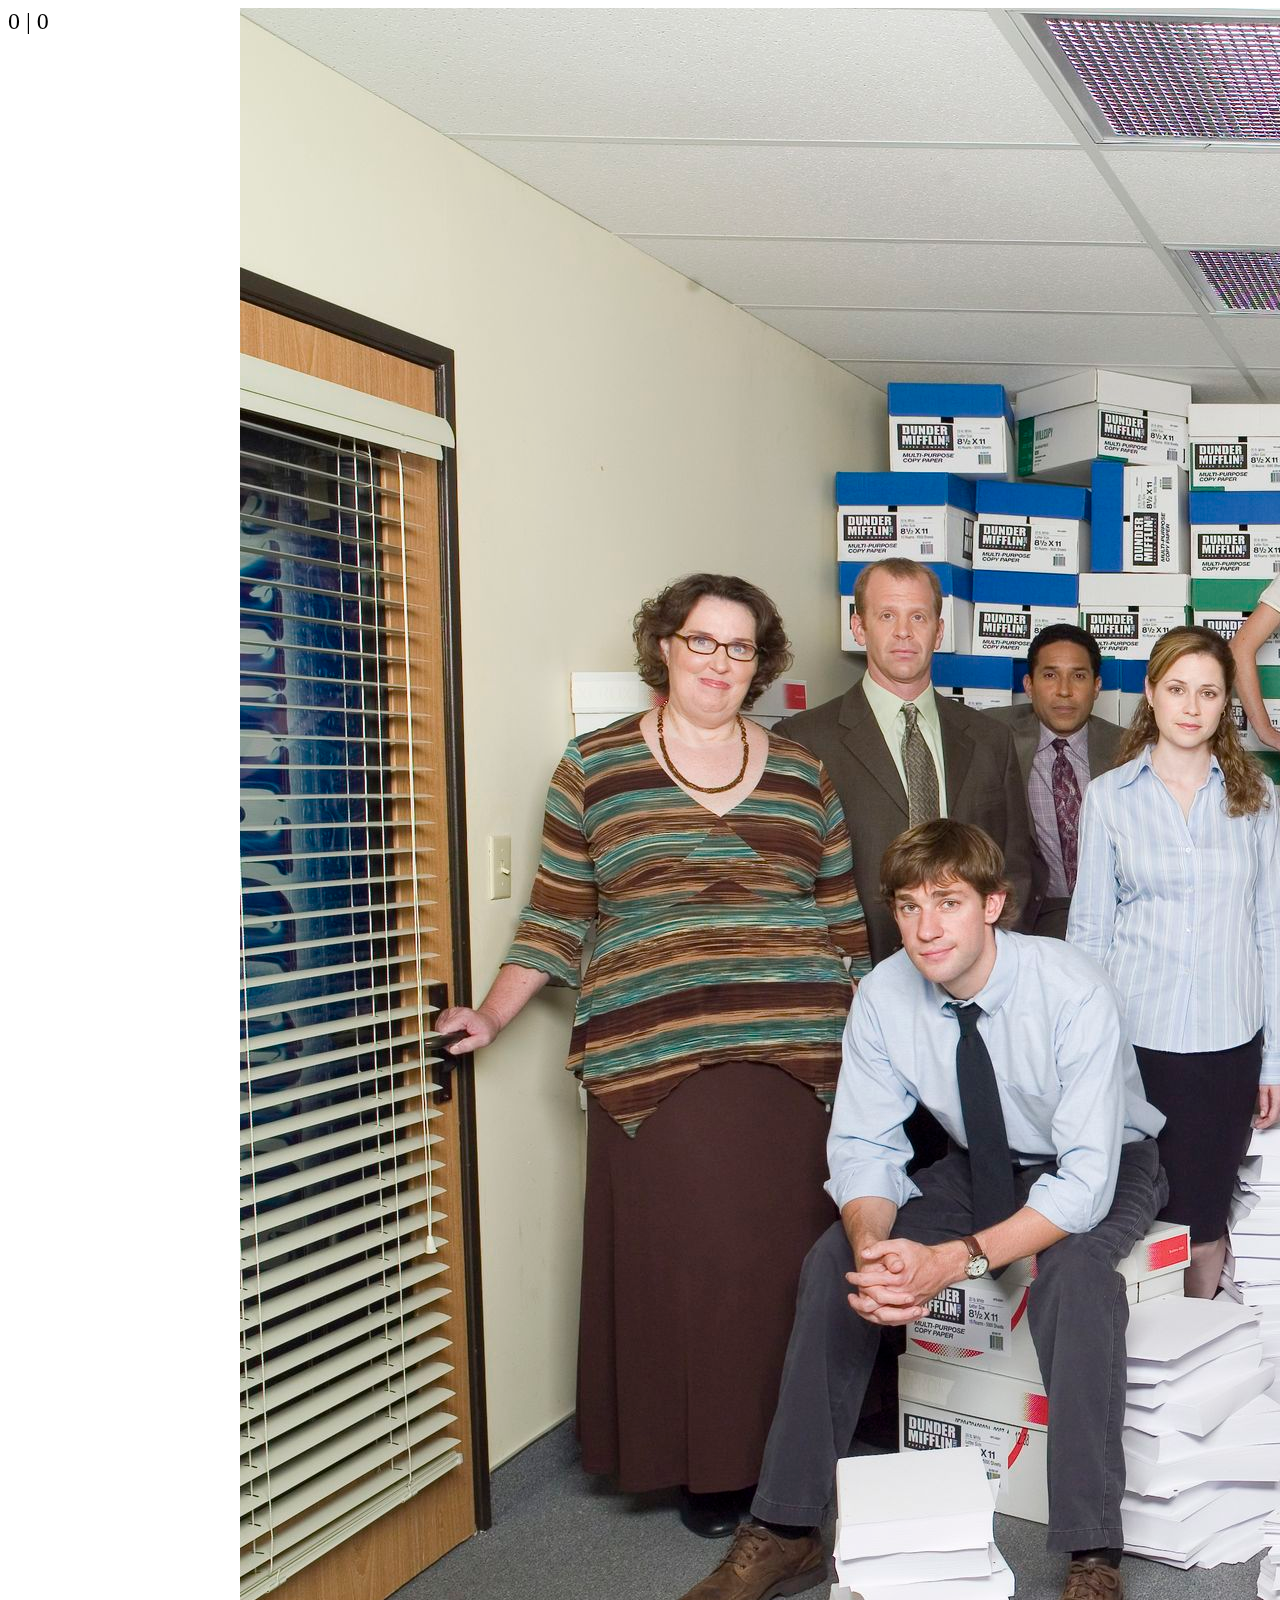
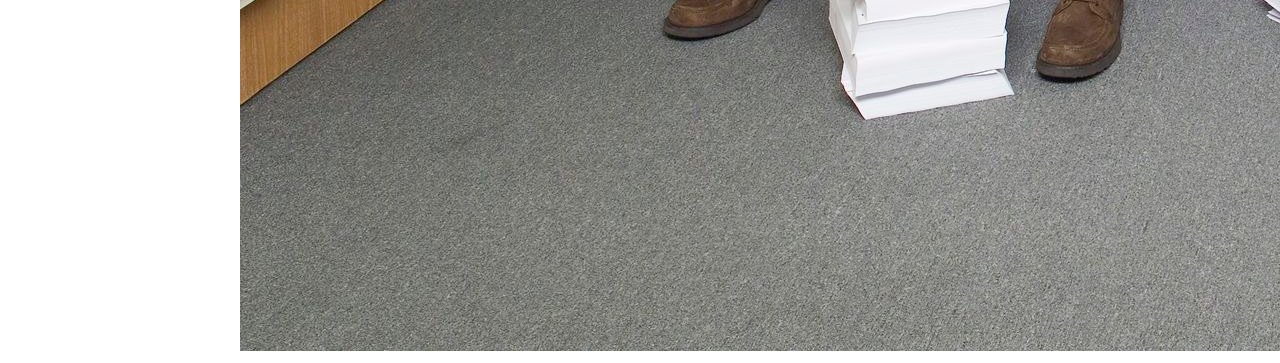
<file: exampleScrollLoading.html>
<!DOCTYPE html>
<html>
<head>
<script>
function yHandler(){
	// Watch video for line by line explanation of the code
	// http://www.youtube.com/watch?v=eziREnZPml4
	var wrap = document.getElementById('wrap');
	var contentHeight = wrap.offsetHeight;
	var yOffset = window.pageYOffset; 
	var y = yOffset + window.innerHeight;
	if(y >= contentHeight){
		// Ajax call to get more dynamic data goes here
		wrap.innerHTML += '<div class="newData"></div>';
	}
	var status = document.getElementById('status');
	status.innerHTML = contentHeight+" | "+y;
}
window.onscroll = yHandler;
</script>
<style>
div#status{position:fixed; font-size:24px;}
div#wrap{width:800px; margin:0px auto;}
div.newData{height:1000px; background:#09F; margin:10px 0px;}
</style>
</head>
<body>
<div id="status">0 | 0</div>
<div id="wrap"><img src="images/whole_cast.jpg"></div>
</body>
</html>
</file>
